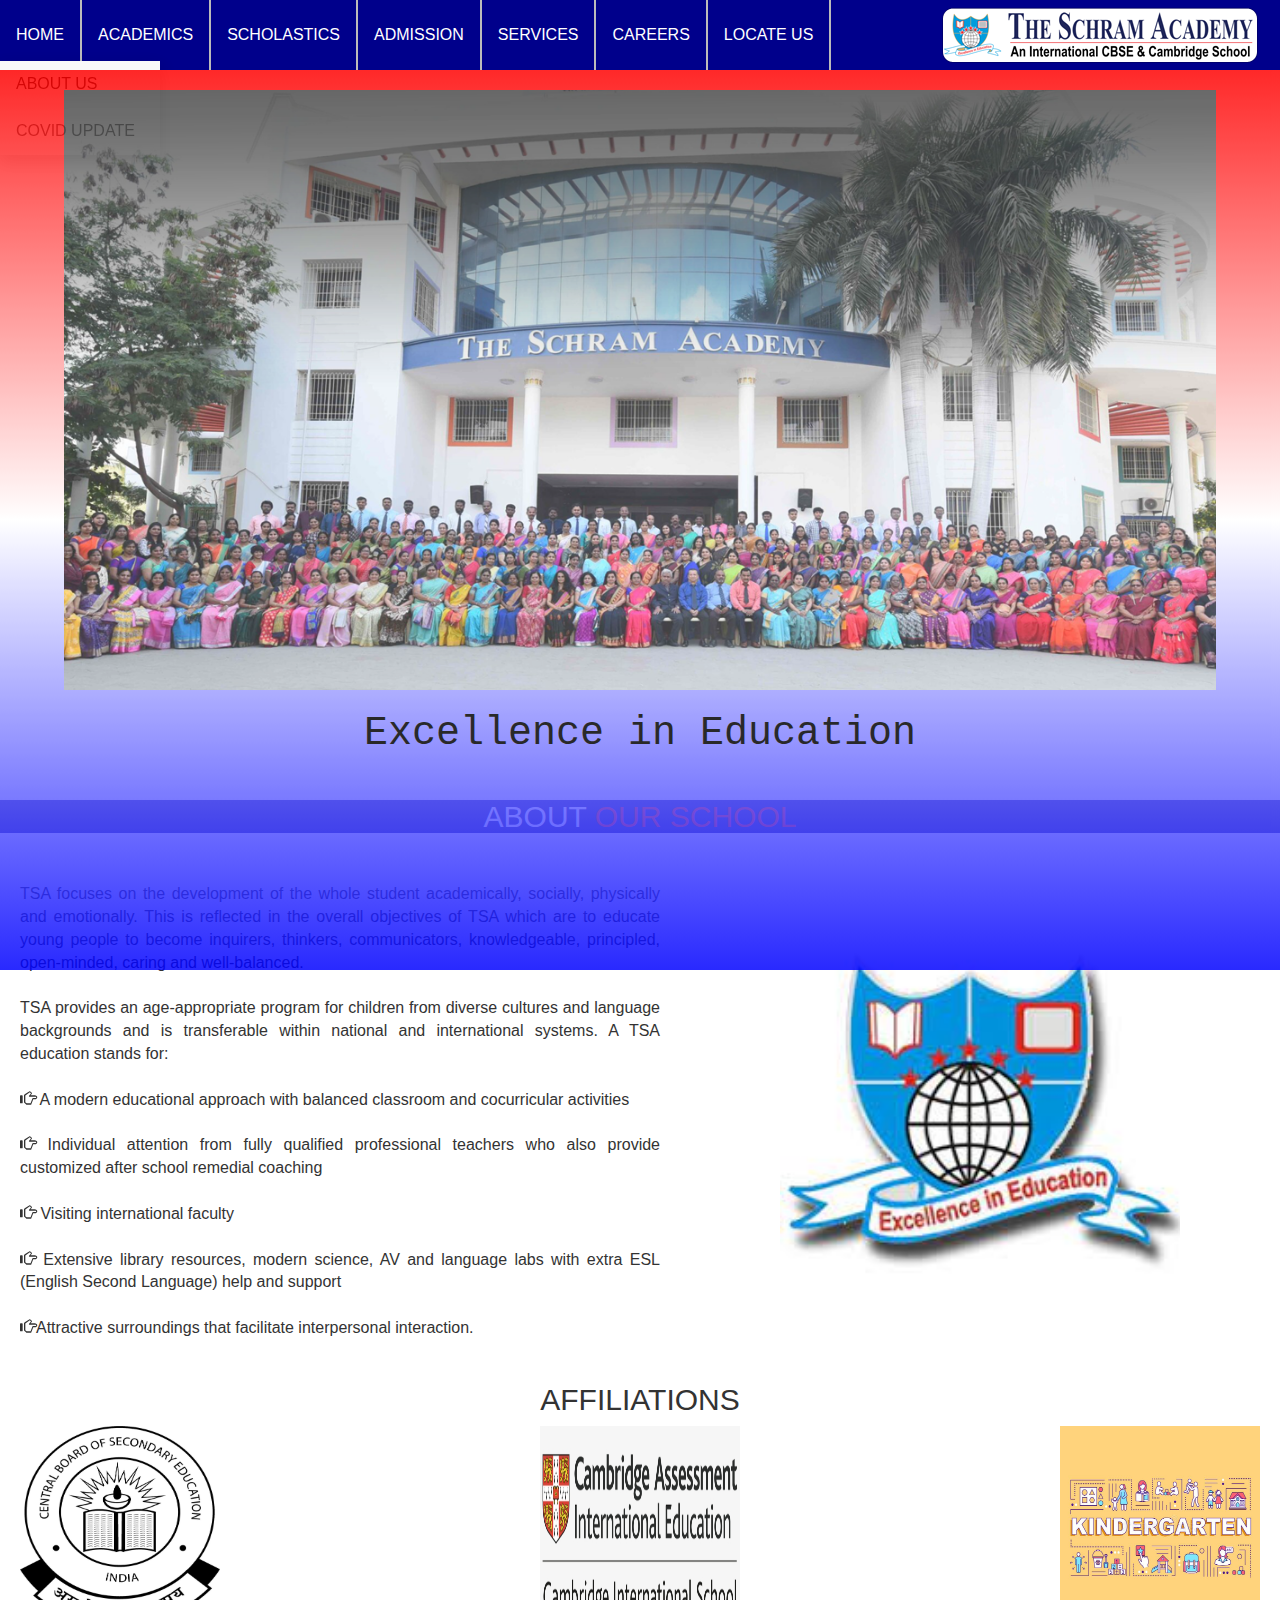
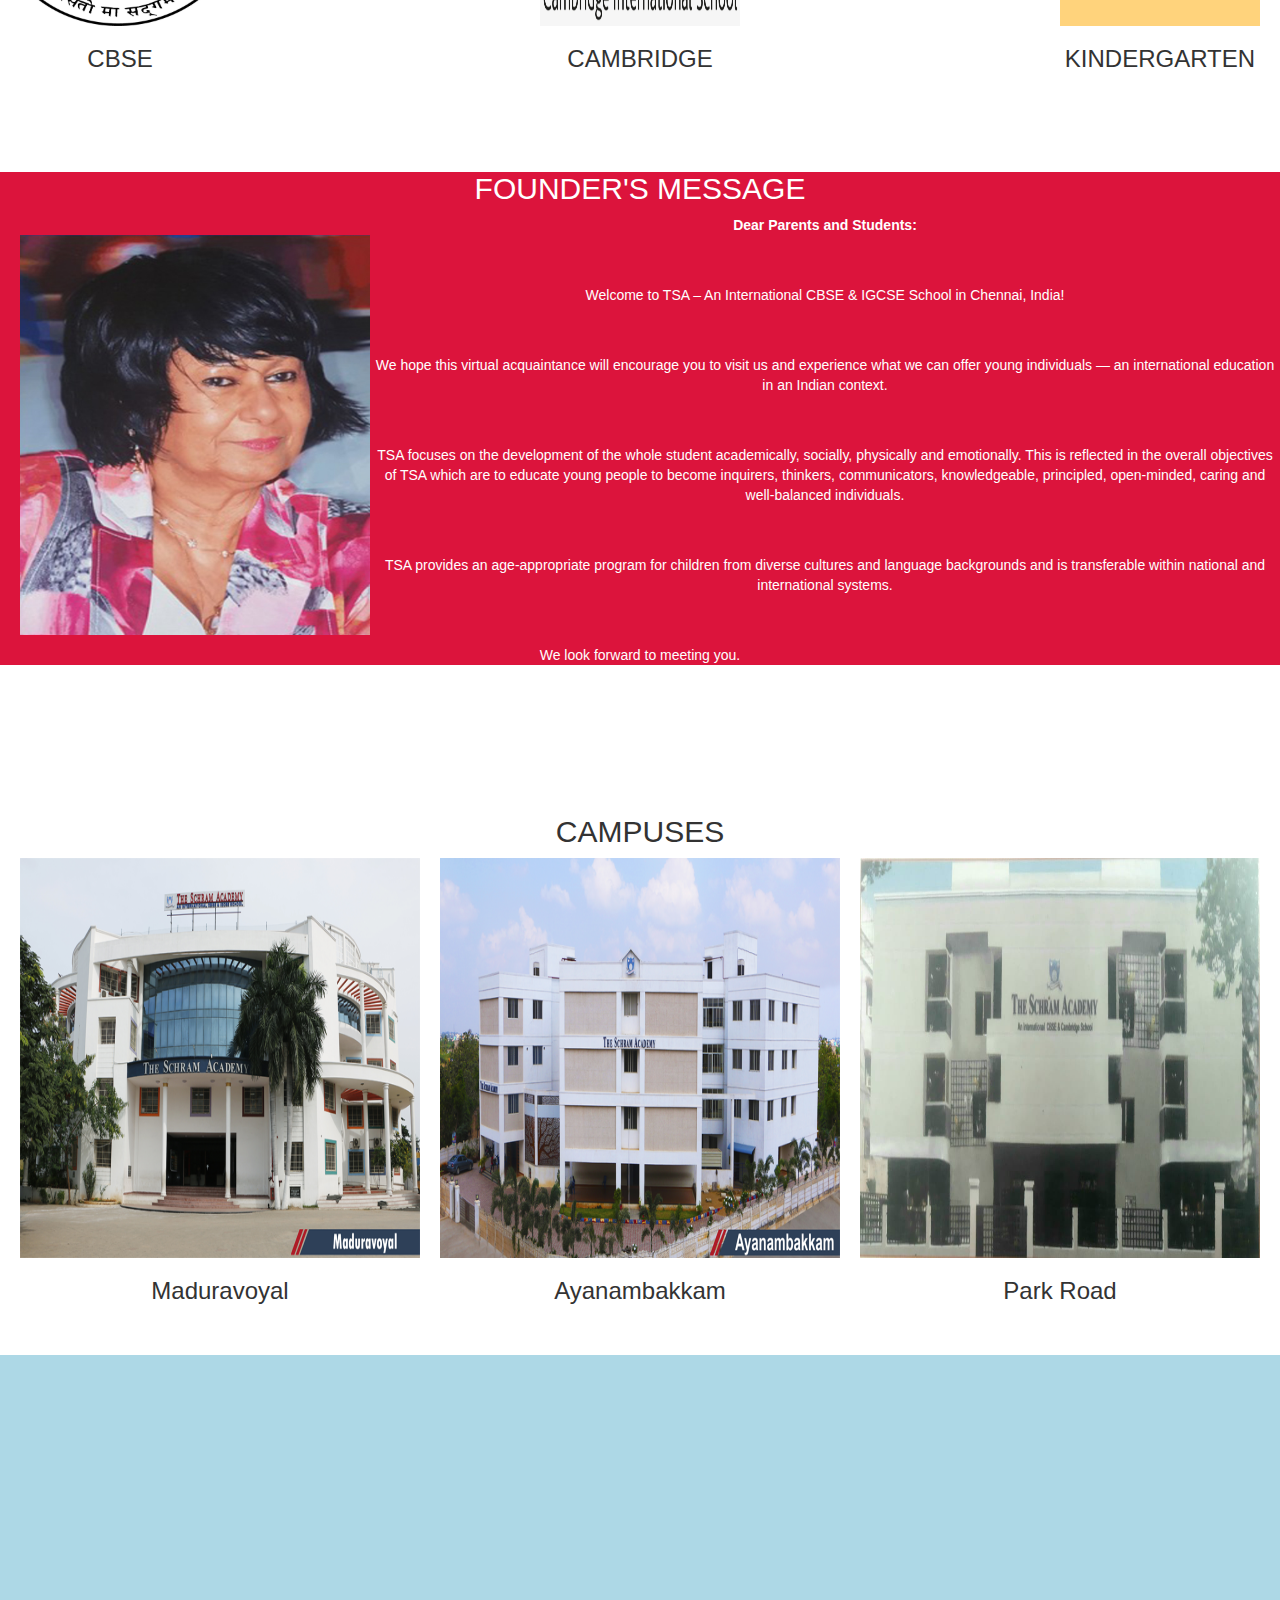
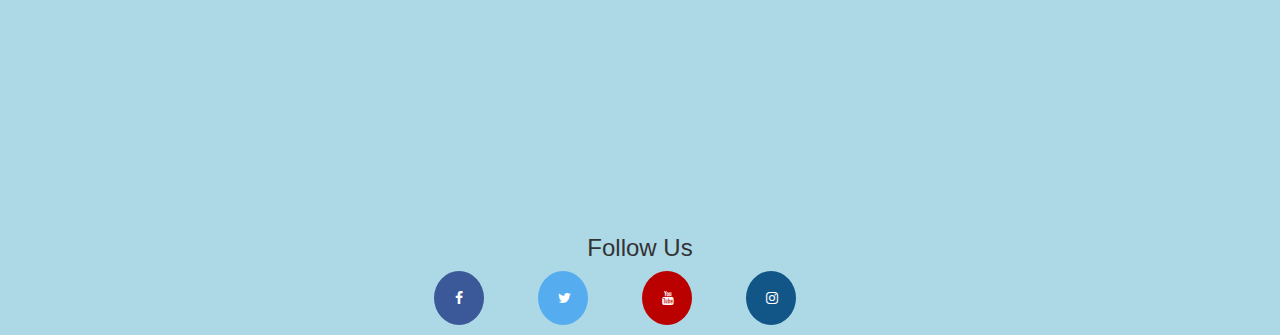
<file: index.html>
<head>
    <title>The Schram Academy</title>
    <link rel="icon" type="image/x-icon" href="Schram favicon.png">
     <link rel="stylesheet" href="style.css">
     <meta charset="utf-8">
     <link href="https://fonts.googleapis.com/css2?family=Cinzel+Decorative&display=swap" rel="stylesheet">
     <meta name="viewport" content="width=device-width, initial-scale=1">
     <meta name="viewport" content="width=device-width, initial-scale=1">
     <link rel="stylesheet" href="https://cdnjs.cloudflare.com/ajax/libs/font-awesome/4.7.0/css/font-awesome.min.css">
    <link rel="stylesheet" href="https://maxcdn.bootstrapcdn.com/bootstrap/3.3.7/css/bootstrap.min.css">
    <script src="https://ajax.googleapis.com/ajax/libs/jquery/3.2.1/jquery.min.js"></script>
    <script src="https://maxcdn.bootstrapcdn.com/bootstrap/3.3.7/js/bootstrap.min.js"></script>
</head>

<body>
  <center>
    <ul>
        <li class="dropdown">
            <a href="javascript:void(0)" class="dropbtn">HOME</a>
            <div class="dropdown-content">
              <a href="home.html#aboutUs">ABOUT US</a>
              <a href="home.html#covidUpdate">COVID UPDATE</a>
            </div>
          </li> 

          <li class="dropdown">
            <a href="javascript:void(0)" class="dropbtn">ACADEMICS</a>
            <div class="dropdown-content">
              <a href="academics.html#CbSe">CBSE</a>
              <a href="academics.html#cambridge">CAMBRIDGE (CAIE)</a>
            </div>
          </li>   

          <li class="dropdown">
            <a href="javascript:void(0)" class="dropbtn">SCHOLASTICS</a>
            <div class="dropdown-content">
              <a href="scholastics.html#studentLife">STUDENT LIFE</a>
              <a href="scholastics.html#coCurricularPrograms">CO-CURRICULAR PROGRAMS</a>
            </div>
          </li>   

          <li class="dropdown">
            <a href="javascript:void(0)" class="dropbtn">ADMISSION</a>
            <div class="dropdown-content">
              <a href="admission.html#CBSEad">CBSE</a>
              <a href="admission.html#cambridgeAd">CAMBRIDGE</a>
            </div>
          </li>  

          <li class="dropdown">
            <a href="javascript:void(0)" class="dropbtn">SERVICES</a>
            <div class="dropdown-content">
              <a href="services.html#remedialClass">REMEDIAL CLASSES</a>
              <a href="services.html#transportation">TRANSPORTATION</a>
            </div>
          </li>    

          <li class="dropdown">
            <a href="javascript:void(0)" class="dropbtn">CAREERS</a>
            <div class="dropdown-content">
              <a href="careers.html#teacherTrainingPrograms">TEACHER TRAINING PROGRAMS</a>
            </div>
          </li>   
          <li><a href="#locateUs">LOCATE US</a></li>     
        <img src="Top navigator image.png" id="topImg" alt="The Schram Academy">
      </ul>
    </center>

      <section id="welcome">
        <div>
            <img src="Tsa school.png" id="tsaSchool">
            <h2 id="eie">Excellence in Education</h2>
        </div>
    </section>

    <section id="home">
        <div>
           <h2 id="aus">ABOUT <span id="os">OUR SCHOOL</span></h2> 
           <br><br>
           <p id="about">TSA focuses on the development of the whole student academically, socially, physically and emotionally. This is reflected in the overall objectives of TSA which are to educate young people to become inquirers, thinkers, communicators, knowledgeable, principled, open-minded, caring and well-balanced.
            <br><br>
            TSA provides an age-appropriate program for children from diverse cultures and language backgrounds and is transferable within national and international systems. A TSA education stands for: 
            <br><br>
            <span class="glyphicon glyphicon-hand-right"></span><span></span> A modern educational approach with balanced classroom and cocurricular activities
            <br><br>
            <span class="glyphicon glyphicon-hand-right"></span><span></span> Individual attention from fully qualified professional teachers who also provide customized after school remedial coaching
            <br><br>
            <span class="glyphicon glyphicon-hand-right"></span><span></span> Visiting international faculty
            <br><br>
            <span class="glyphicon glyphicon-hand-right"></span><span></span> Extensive library resources, modern science, AV and language labs with extra ESL (English Second Language) help and support
            <br><br>
            <span class="glyphicon glyphicon-hand-right"></span><span></span>Attractive surroundings that facilitate interpersonal interaction.</p>
            <img src="symbol.png" alt="School symbol" id="sSymbol">
          </div>
    </section>

    <section id="affiliations">
<div id="affiliation">
  <h2>AFFILIATIONS</h2>

  <div id="cbseDiv">
  <img src="CBSE.png" alt="CBSE" id="cbseImg">
  <h3>CBSE</h3>
</div>
<div id="kindergartenDiv">
  <img src="Kindergarten.png" alt="Kindergarten" id="kindergartenImg">
  <h3>KINDERGARTEN</h3>
</div>
<div id="cambridgeDiv">
  <img src="Cambridge.png" alt="Cambridge" id="cambridgeImg">
  <h3>CAMBRIDGE</h3>
</div>

</div>
</section>

<section id="message">
  <div>
    <h2>FOUNDER'S MESSAGE</h2>
    <img src="Founder.jpg" alt="Founder Dr Schram" id="founderImg">
    <p><strong>Dear Parents and Students:</strong></p>
    <br><br>
    <p>Welcome to TSA – An International CBSE & IGCSE School in Chennai, India!</p>
    <br><br>
    <p>We hope this virtual acquaintance will encourage you to visit us and experience what we can offer young individuals — an international education in an Indian context.</p>
    <br><br>
    <p>TSA focuses on the development of the whole student academically, socially, physically and emotionally. This is reflected in the overall objectives of TSA which are to educate young people to become inquirers, thinkers, communicators, knowledgeable, principled, open-minded, caring and well-balanced individuals.</p>
    <br><br>
    <p>TSA provides an age-appropriate program for children from diverse cultures and language backgrounds and is transferable within national and international systems.</p>
    <br><br>
    <p>We look forward to meeting you.</p>
  </div>
</section>

<section id="campus">
<div id="campuses">
  <h2>CAMPUSES</h2>

  <div id="maduravoyalDiv">
  <img src="TSA Maduravoyal Campus.png" alt="Maduravoyal Campus" id="maduravoyalImg">
  <h3>Maduravoyal</h3>
</div>
<div id="parkroadDiv">
  <img src="TSA Park Road Campus.png" alt="Park Road Campus" id="parkroadImg">
  <h3>Park Road</h3>
</div>
<div id="ayanambakkamDiv">
  <img src="TSA Ayanambakkam Campus.png" alt="Ayanambakkam Campus" id="ayanambakkamImg">
  <h3>Ayanambakkam</h3>
</div>
</div>  
</section>

<section id="locateUs">
  <iframe id="mayl" src="https://www.google.com/maps/embed?pb=!1m14!1m8!1m3!1d1498.4981464775008!2d80.16200240479347!3d13.059635980091292!3m2!1i1024!2i768!4f13.1!3m3!1m2!1s0x3a52616bced37f53%3A0xb15630b067663d3f!2sThe%20Schram%20Academy!5e0!3m2!1sen!2sin!4v1654325502399!5m2!1sen!2sin" width="400" height="450" style="border: 0;" allowfullscreen="" loading="lazy" referrerpolicy="no-referrer-when-downgrade"></iframe>
  <iframe id="aynm" src="https://www.google.com/maps/embed?pb=!1m14!1m8!1m3!1d15545.852254724783!2d80.148253!3d13.0698127!3m2!1i1024!2i768!4f13.1!3m3!1m2!1s0x0%3A0x16bd81d816c1c3f8!2sThe%20Schram%20Academy%20-%20Ayanambakkam!5e0!3m2!1sen!2sin!4v1654324748308!5m2!1sen!2sin" width="400" height="450" style="border:0;" allowfullscreen="" loading="lazy" referrerpolicy="no-referrer-when-downgrade"></iframe>
  <iframe id="pkrd" src="https://www.google.com/maps/embed?pb=!1m14!1m8!1m3!1d15544.262723210202!2d80.1932749!3d13.0950239!3m2!1i1024!2i768!4f13.1!3m3!1m2!1s0x0%3A0x88a8ad2adb392f8b!2sThe%20Schram%20Academy!5e0!3m2!1sen!2sin!4v1654325940575!5m2!1sen!2sin" width="400" height="450" style="border:0;" allowfullscreen="" loading="lazy" referrerpolicy="no-referrer-when-downgrade"></iframe>
  <center>
  <div>
    <h3>Follow Us</h3>
    <a href="https://www.facebook.com/theschramacademy/" class="fa fa-facebook"></a>
    <a href="https://twitter.com/official_tsa?s=08" class="fa fa-twitter"></a>
    <a href="https://www.youtube.com/channel/UC6oFJreZonIeqSd9vDU977w" class="fa fa-youtube"></a>
    <a href="https://instagram.com/theschramacademy" class="fa fa-instagram"></a>
  </div>
</center>
</section>
</body>
</file>
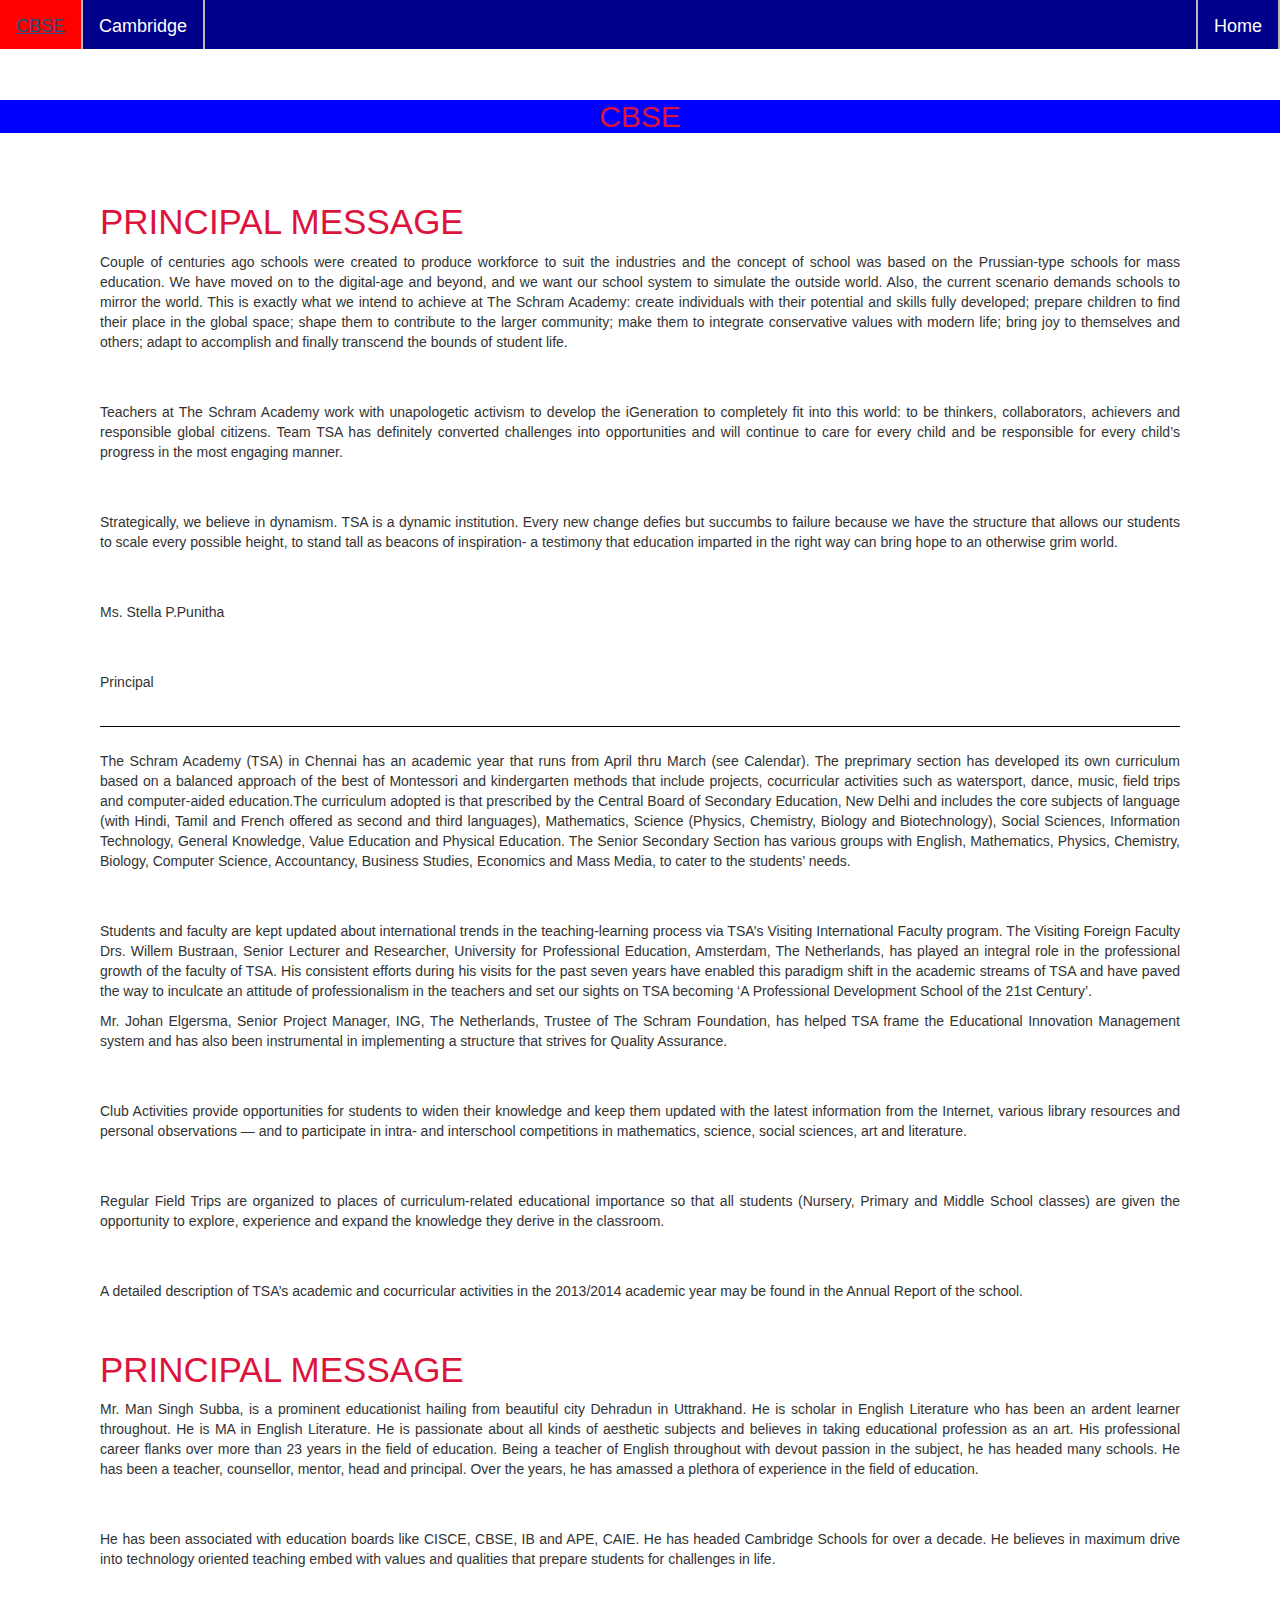
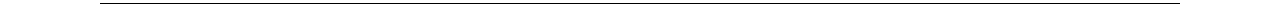
<file: academics.html>
<head>
    <title>Academics</title>
    <link rel="icon" type="image/x-icon" href="Schram favicon.png">
    <link rel="stylesheet" href="academics.css">
    <meta charset="utf-8">
    <link href="https://fonts.googleapis.com/css2?family=Cinzel+Decorative&display=swap" rel="stylesheet">
    <meta name="viewport" content="width=device-width, initial-scale=1">
   <link rel="stylesheet" href="https://maxcdn.bootstrapcdn.com/bootstrap/3.3.7/css/bootstrap.min.css">
   <script src="https://ajax.googleapis.com/ajax/libs/jquery/3.2.1/jquery.min.js"></script>
   <script src="https://maxcdn.bootstrapcdn.com/bootstrap/3.3.7/js/bootstrap.min.js"></script>
</head>

<body>
    <center>
        <ul>
            <li><a href="#CbSe">CBSE</a></li>
            <li><a href="#cambridge">Cambridge</a></li>
            <li id="home" style="float:right"><a href="index.html">Home</a></li>
        </ul>
    </center>

    <center>
        <section id="CbSe">
            <div>
                <h2 style="background-color:blue; color:crimson">CBSE</h2>
                <br><br>
                <h2 id="pm">PRINCIPAL MESSAGE</h2>
                <p id="pDesign">Couple of centuries ago schools were created to produce workforce to suit the industries and the concept of school was based on the Prussian‐type schools for mass education. We have moved on to the digital‐age and beyond, and we want our school system to simulate the outside world. Also, the current scenario demands schools to mirror the world. This is exactly what we intend to achieve at The Schram Academy: create individuals with their potential and skills fully developed; prepare children to find their place in the global space; shape them to contribute to the larger community; make them to integrate conservative values with modern life; bring joy to themselves and others; adapt to accomplish and finally transcend the bounds of student life.</p>
                <br><br>
                <p id="pDesign">Teachers at The Schram Academy work with unapologetic activism to develop the iGeneration to completely fit into this world: to be thinkers, collaborators, achievers and responsible global citizens. Team TSA has definitely converted challenges into opportunities and will continue to care for every child and be responsible for every child’s progress in the most engaging manner.</p>
                <br><br>
                <p id="pDesign">Strategically, we believe in dynamism. TSA is a dynamic institution. Every new change defies but succumbs to failure because we have the structure that allows our students to scale every possible height, to stand tall as beacons of inspiration- a testimony that education imparted in the right way can bring hope to an otherwise grim world.</p>
                <br><br>
                <p id="pDesign">Ms. Stella P.Punitha</p>
                <br><br>
                <p id="pDesign">Principal</p>
                <br>
                <div class="line"></div>
                <br>
                <p id="pDesign">The Schram Academy (TSA) in Chennai has an academic year that runs from April thru March (see Calendar). The preprimary section has developed its own curriculum based on a balanced approach of the best of Montessori and kindergarten methods that include projects, cocurricular activities such as watersport, dance, music, field trips and computer-aided education.The curriculum adopted is that prescribed by the Central Board of Secondary Education, New Delhi and includes the core subjects of language (with Hindi, Tamil and French offered as second and third languages), Mathematics, Science (Physics, Chemistry, Biology and Biotechnology), Social Sciences, Information Technology, General Knowledge, Value Education and Physical Education. The Senior Secondary Section has various groups with English, Mathematics, Physics, Chemistry, Biology, Computer Science, Accountancy, Business Studies, Economics and Mass Media, to cater to the students’ needs.</p>
                <br><br>
                <p id="pDesign">Students and faculty are kept updated about international trends in the teaching-learning process via TSA’s Visiting International Faculty program. The Visiting Foreign Faculty Drs. Willem Bustraan, Senior Lecturer and Researcher, University for Professional Education, Amsterdam, The Netherlands, has played an integral role in the professional growth of the faculty of TSA. His consistent efforts during his visits for the past seven years have enabled this paradigm shift in the academic streams of TSA and have paved the way to inculcate an attitude of professionalism in the teachers and set our sights on TSA becoming ‘A Professional Development School of the 21st Century’.</p>
                <p id="pDesign">Mr. Johan Elgersma, Senior Project Manager, ING, The Netherlands, Trustee of The Schram Foundation, has helped TSA frame the Educational Innovation Management system and has also been instrumental in implementing a structure that strives for Quality Assurance.</p>
                <br><br>
                <p id="pDesign">Club Activities provide opportunities for students to widen their knowledge and keep them updated with the latest information from the Internet, various library resources and personal observations — and to participate in intra- and interschool competitions in mathematics, science, social sciences, art and literature.</p>
                <br><br>
                <p id="pDesign">Regular Field Trips are organized to places of curriculum-related educational importance so that all students (Nursery, Primary and Middle School classes) are given the opportunity to explore, experience and expand the knowledge they derive in the classroom.</p>
                <br><br>
                <p id="pDesign">A detailed description of TSA’s academic and cocurricular activities in the 2013/2014 academic year may be found in the Annual Report of the school.</p>
                <br>
            </div>
        </section>

        <section id="cambridge">
            <div>
                <h2 id="pm">PRINCIPAL MESSAGE</h2>
                <p id="pDesign">Mr. Man Singh Subba, is a prominent educationist hailing from beautiful city Dehradun in Uttrakhand. He is scholar in English Literature who has been an ardent learner throughout. He is MA in English Literature. He is passionate about all kinds of aesthetic subjects and believes in taking educational profession as an art. His professional career flanks over more than 23 years in the field of education. Being a teacher of English throughout with devout passion in the subject, he has headed many schools. He has been a teacher, counsellor, mentor, head and principal. Over the years, he has amassed a plethora of experience in the field of education.</p>
                <br><br>
                <p id="pDesign">He has been associated with education boards like CISCE, CBSE, IB and APE, CAIE. He has headed Cambridge Schools for over a decade. He believes in maximum drive into technology oriented teaching embed with values and qualities that prepare students for challenges in life.</p>
                <br>
                <div class="line"></div>
                <br>
            </div>
        </section>
    </center>
</file>
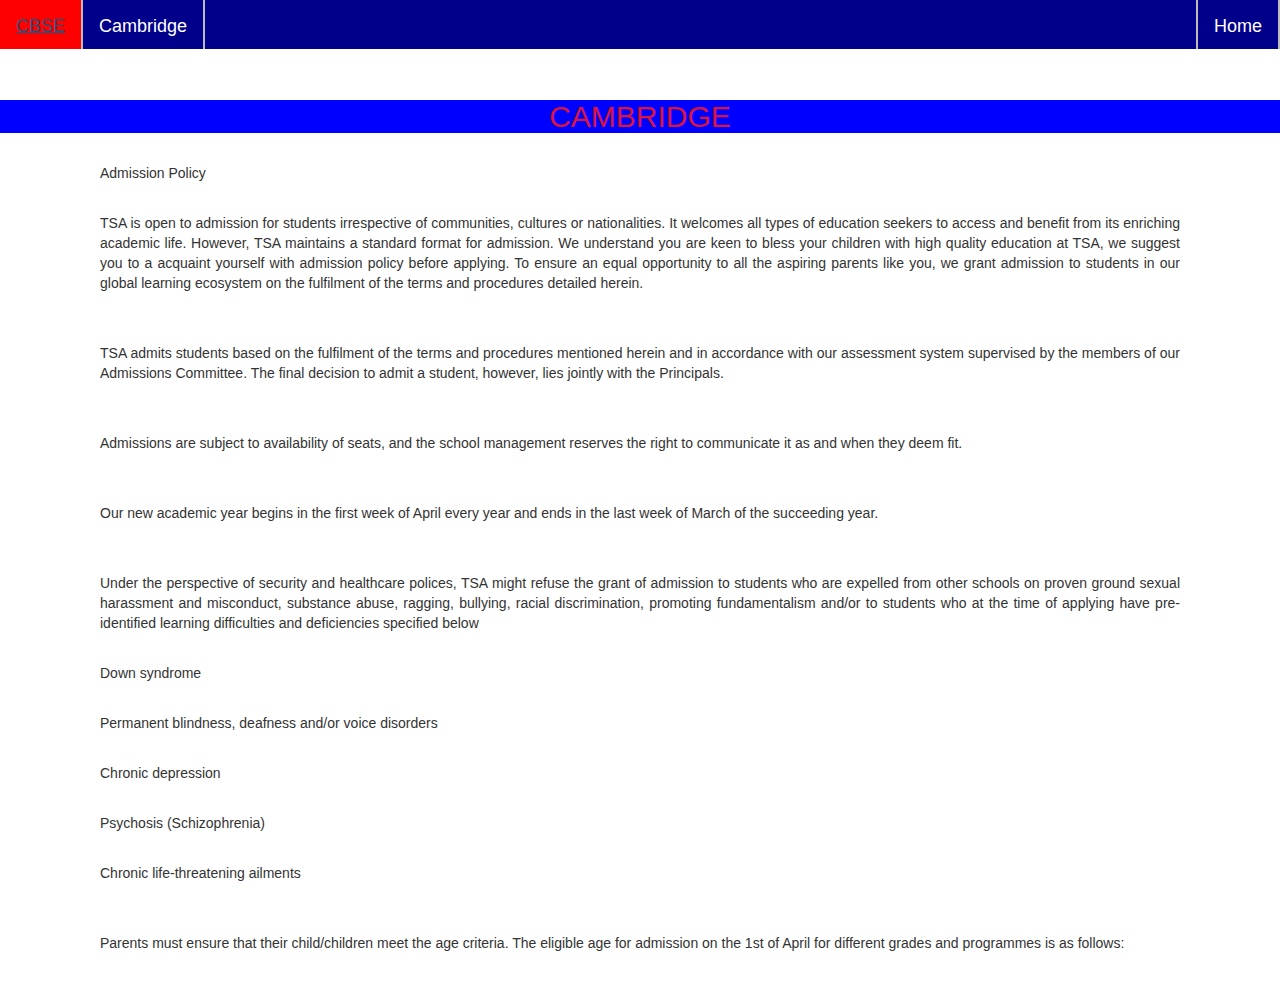
<file: admission.html>
<head>
    <title>Admission</title>
    <link rel="icon" type="image/x-icon" href="Schram favicon.png">
    <link rel="stylesheet" href="admission.css">
    <meta charset="utf-8">
    <link href="https://fonts.googleapis.com/css2?family=Cinzel+Decorative&display=swap" rel="stylesheet">
    <meta name="viewport" content="width=device-width, initial-scale=1">
   <link rel="stylesheet" href="https://maxcdn.bootstrapcdn.com/bootstrap/3.3.7/css/bootstrap.min.css">
   <script src="https://ajax.googleapis.com/ajax/libs/jquery/3.2.1/jquery.min.js"></script>
   <script src="https://maxcdn.bootstrapcdn.com/bootstrap/3.3.7/js/bootstrap.min.js"></script>
</head>

<body>
    <center>
        <ul>
            <li><a href="#CBSEad">CBSE</a></li>
            <li><a href="#CambridgeAd">Cambridge</a></li>
            <li id="home" style="float:right"><a href="index.html">Home</a></li>
        </ul>
    </center>

    <center>
        <section id="CBSEad">
            <div>

            </div>
        </section>

        <section id="CambridgeAd">
            <div>
                <h2 style="background-color:blue; color:crimson">CAMBRIDGE</h2>
                <br>
                <p id="pDesign">Admission Policy</p>
                <br>
                <p id="pDesign">TSA is open to admission for students irrespective of communities, cultures or nationalities. It welcomes all types of education seekers to access and benefit from its enriching academic life. However, TSA maintains a standard format for admission. We understand you are keen to bless your children with high quality education at TSA, we suggest you to a acquaint yourself with admission policy before applying. To ensure an equal opportunity to all the aspiring parents like you, we grant admission to students in our global learning ecosystem on the fulfilment of the terms and procedures detailed herein.</p>
                <br><br>
                <p id="pDesign">TSA admits students based on the fulfilment of the terms and procedures mentioned herein and in accordance with our assessment system supervised by the members of our Admissions Committee. The final decision to admit a student, however, lies jointly with the Principals.</p>
                <br><br>
                <p id="pDesign">Admissions are subject to availability of seats, and the school management reserves the right to communicate it as and when they deem fit.</p>
                <br><br>
                <p id="pDesign">Our new academic year begins in the first week of April every year and ends in the last week of March of the succeeding year.</p>
                <br><br>
                <p id="pDesign">Under the perspective of security and healthcare polices, TSA might refuse the grant of admission to students who are expelled from other schools on proven ground sexual harassment and misconduct, substance abuse, ragging, bullying, racial discrimination, promoting fundamentalism and/or to students who at the time of applying have pre-identified learning difficulties and deficiencies specified below</p>
                <br>
                <p id="pDesign">Down syndrome</p>
                <br>
                <p id="pDesign">Permanent blindness, deafness and/or voice disorders</p>
                <br>
                <p id="pDesign">Chronic depression</p>
                <br>
                <p id="pDesign">Psychosis (Schizophrenia)</p>
                <br>
                <p id="pDesign">Chronic life-threatening ailments</p>
                <br><br>
                <p id="pDesign">Parents must ensure that their child/children meet the age criteria. The eligible age for admission on the 1st of April for different grades and programmes is as follows:</p>
                <br><br>
            </div>
        </section>
    </center>
</file>
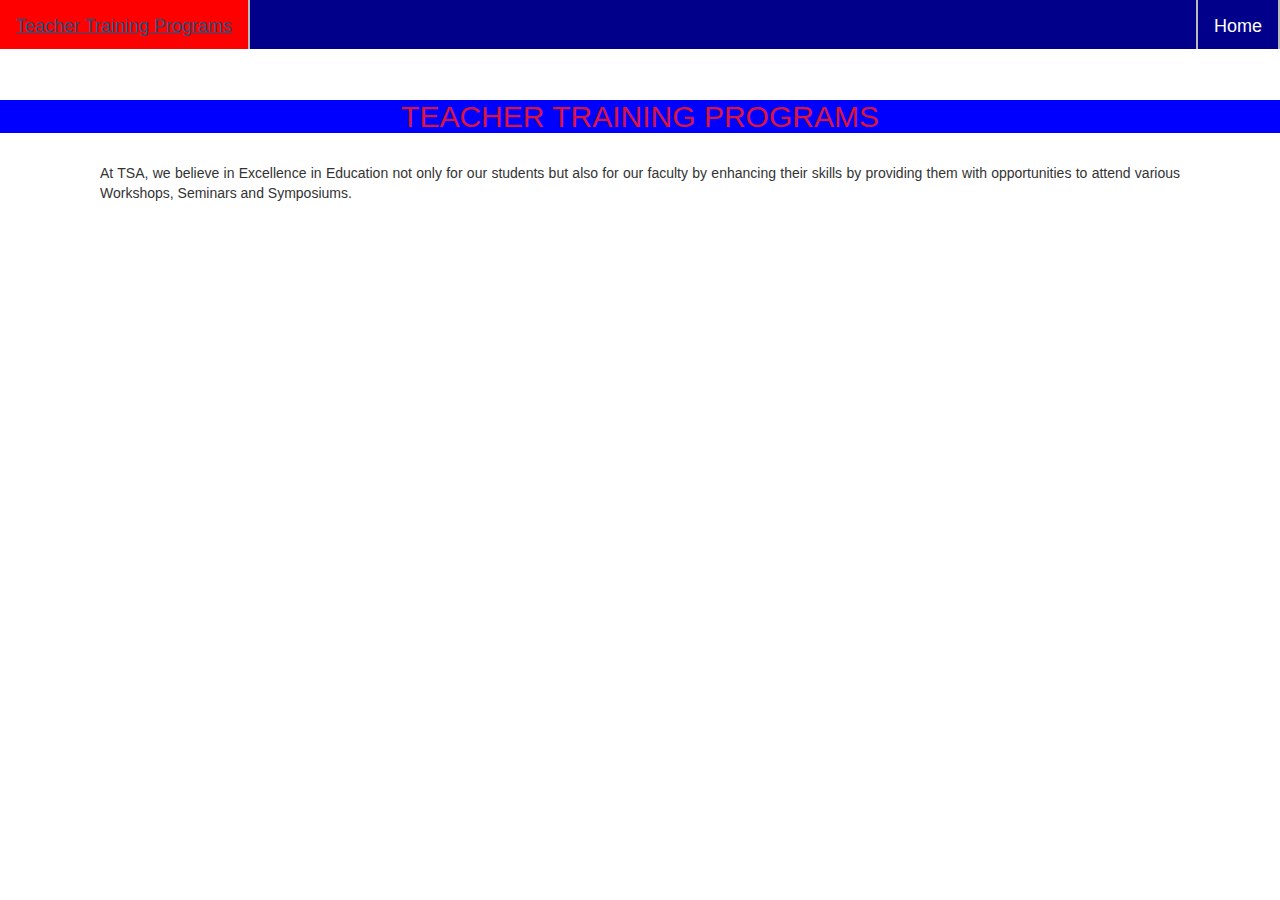
<file: careers.html>
<head>
    <title>Careers</title>
    <link rel="icon" type="image/x-icon" href="Schram favicon.png">
    <link rel="stylesheet" href="careers.css">
    <meta charset="utf-8">
    <link href="https://fonts.googleapis.com/css2?family=Cinzel+Decorative&display=swap" rel="stylesheet">
    <meta name="viewport" content="width=device-width, initial-scale=1">
   <link rel="stylesheet" href="https://maxcdn.bootstrapcdn.com/bootstrap/3.3.7/css/bootstrap.min.css">
   <script src="https://ajax.googleapis.com/ajax/libs/jquery/3.2.1/jquery.min.js"></script>
   <script src="https://maxcdn.bootstrapcdn.com/bootstrap/3.3.7/js/bootstrap.min.js"></script>
</head>

<body>
    <center>
        <ul>
            <li><a href="#teacherTrainingPrograms">Teacher Training Programs</a></li>
            <li id="home" style="float:right"><a href="index.html">Home</a></li>
        </ul>
    </center>

    <center>
        <section id="teacherTrainingPrograms">
            <div>
                <h2 style="background-color:blue; color:crimson">TEACHER TRAINING PROGRAMS</h2>
                <br>
                <p id="pDesign">At TSA, we believe in Excellence in Education not only for our students but also for our faculty by enhancing their skills by providing them with opportunities to attend various Workshops, Seminars and Symposiums.</p>
            </div>
        </section>
    </center>
</body>
</file>
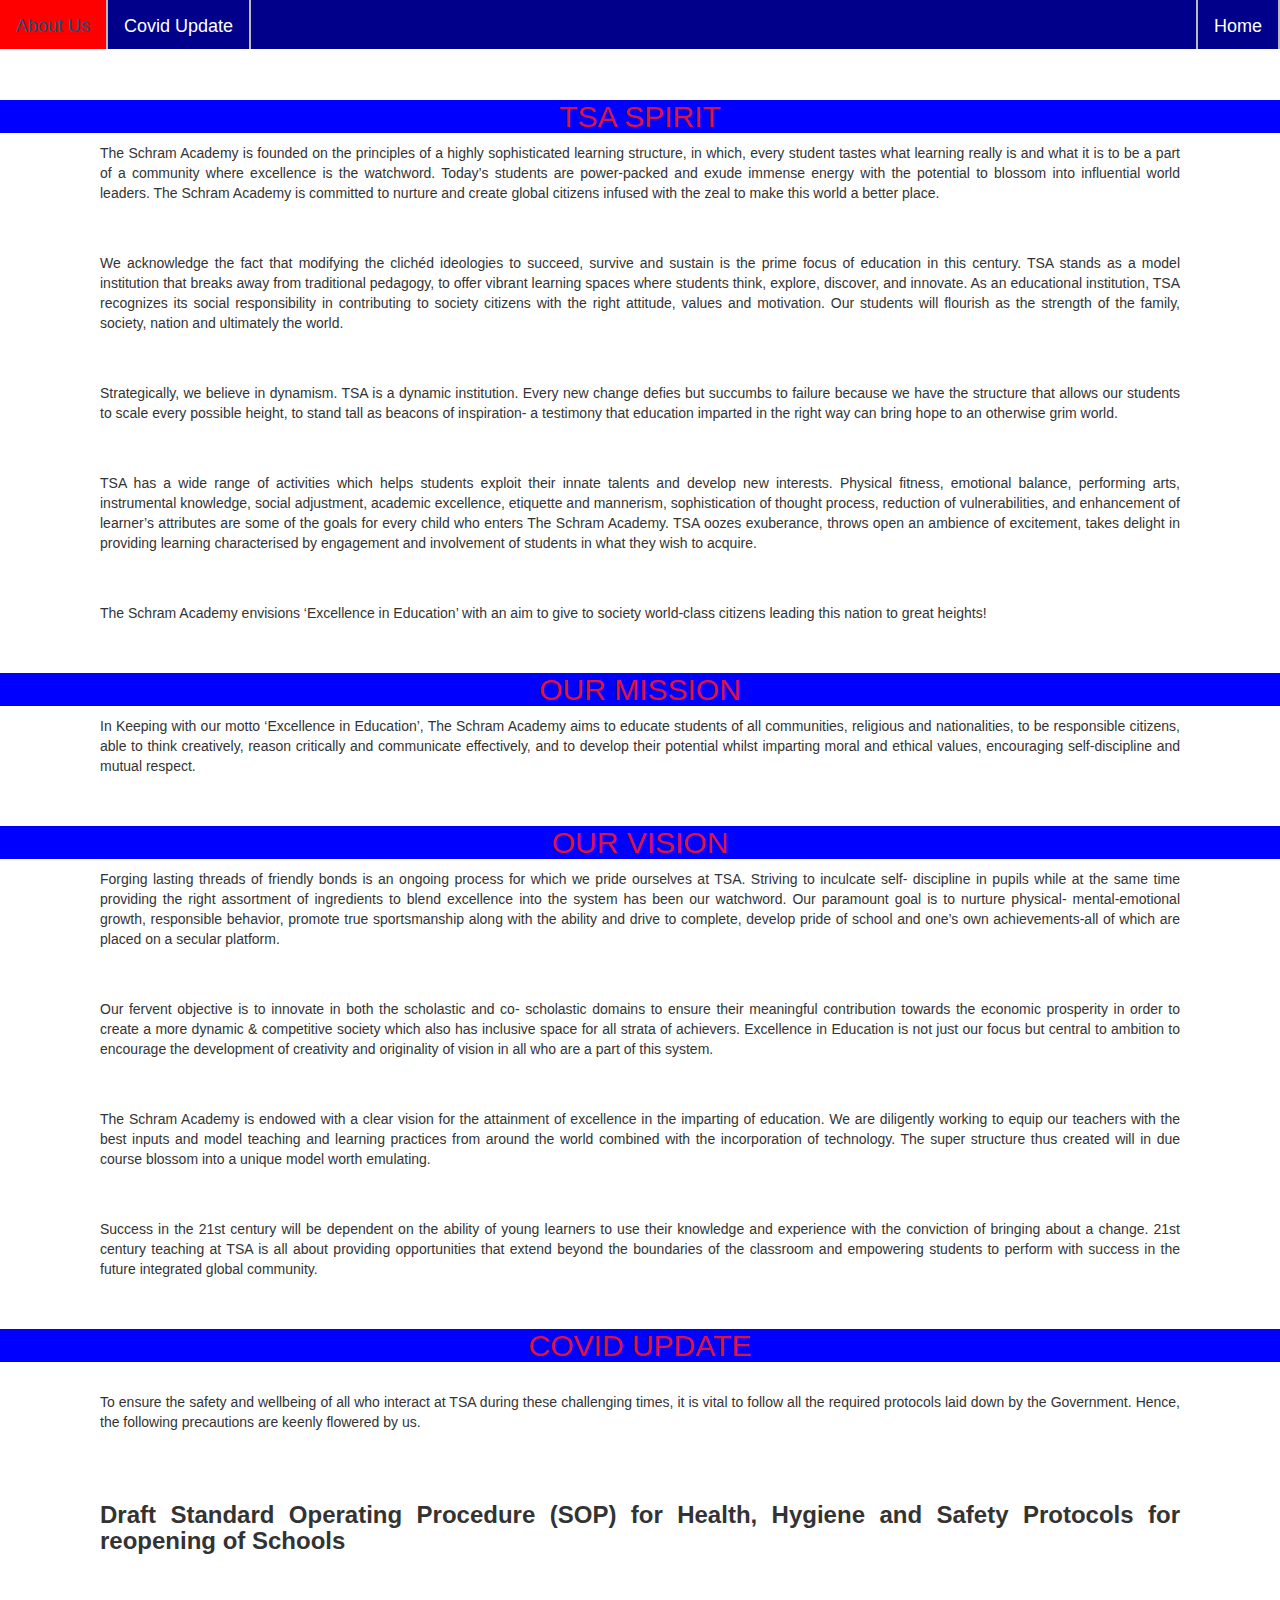
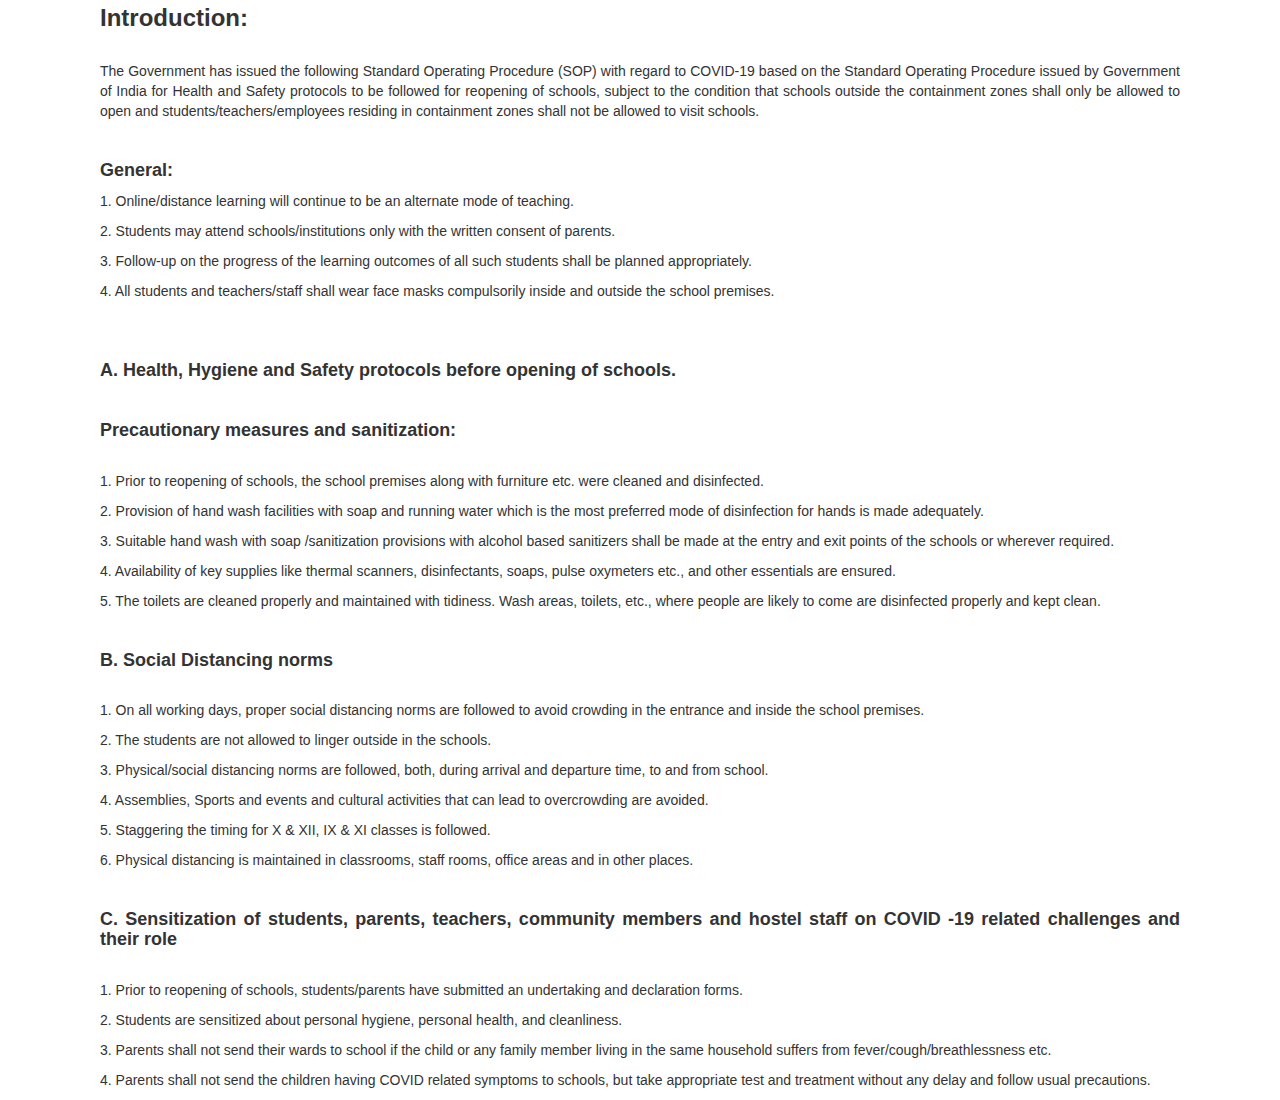
<file: home.html>
<head>
    <title>Home</title>
    <link rel="icon" type="image/x-icon" href="Schram favicon.png">
    <link rel="stylesheet" href="home.css">
    <meta charset="utf-8">
    <link href="https://fonts.googleapis.com/css2?family=Cinzel+Decorative&display=swap" rel="stylesheet">
    <meta name="viewport" content="width=device-width, initial-scale=1">
   <link rel="stylesheet" href="https://maxcdn.bootstrapcdn.com/bootstrap/3.3.7/css/bootstrap.min.css">
   <script src="https://ajax.googleapis.com/ajax/libs/jquery/3.2.1/jquery.min.js"></script>
   <script src="https://maxcdn.bootstrapcdn.com/bootstrap/3.3.7/js/bootstrap.min.js"></script>
</head>

<body>
    <center>
        <ul>
            <li><a href="#aboutUs">About Us</a></li>
            <li><a href="#covidUpdate">Covid Update</a></li>
            <li id="home" style="float:right"><a href="index.html">Home</a></li>
        </ul>
    </center>

    <center>
            <section id="aboutUs">
                <div>
                    <h2 style="background-color:blue; color:crimson">TSA SPIRIT</h2>
                    <p id="pDesign">The Schram Academy is founded on the principles of a highly sophisticated learning structure, in which, every student tastes what learning really is and what it is to be a part of a community where excellence is the watchword. Today’s students are power-packed and exude immense energy with the potential to blossom into influential world leaders. The Schram Academy is committed to nurture and create global citizens infused with the zeal to make this world a better place.</p>
                    <br><br>
                    <p id="pDesign">We acknowledge the fact that modifying the clichéd ideologies to succeed, survive and sustain is the prime focus of education in this century. TSA stands as a model institution that breaks away from traditional pedagogy, to offer vibrant learning spaces where students think, explore, discover, and innovate. As an educational institution, TSA recognizes its social responsibility in contributing to society citizens with the right attitude, values and motivation. Our students will flourish as the strength of the family, society, nation and ultimately the world.</p>
                    <br><br>
                    <p id="pDesign">Strategically, we believe in dynamism. TSA is a dynamic institution. Every new change defies but succumbs to failure because we have the structure that allows our students to scale every possible height, to stand tall as beacons of inspiration- a testimony that education imparted in the right way can bring hope to an otherwise grim world.</p>
                    <br><br>
                    <p id="pDesign">TSA has a wide range of activities which helps students exploit their innate talents and develop new interests. Physical fitness, emotional balance, performing arts, instrumental knowledge, social adjustment, academic excellence, etiquette and mannerism, sophistication of thought process, reduction of vulnerabilities, and enhancement of learner’s attributes are some of the goals for every child who enters The Schram Academy. TSA oozes exuberance, throws open an ambience of excitement, takes delight in providing learning characterised by engagement and involvement of students in what they wish to acquire.</p>
                    <br><br>
                    <p id="pDesign">The Schram Academy envisions ‘Excellence in Education’ with an aim to give to society world-class citizens leading this nation to great heights!</p>
                    <br>
                    <h2 style="background-color:blue; color:crimson">OUR MISSION</h2>
                    <p id="pDesign">In Keeping with our motto ‘Excellence in Education’, The Schram Academy aims to educate students of all communities, religious and nationalities, to be responsible citizens, able to think creatively, reason critically and communicate effectively, and to develop their potential whilst imparting moral and ethical values, encouraging self-discipline and mutual respect.</p>
                    <br>
                    <h2 style="background-color:blue; color:crimson">OUR VISION</h2>
                    <p id="pDesign">Forging lasting threads of friendly bonds is an ongoing process for which we pride ourselves at TSA. Striving to inculcate self- discipline in pupils while at the same time providing the right assortment of ingredients to blend excellence into the system has been our watchword. Our paramount goal is to nurture physical- mental-emotional growth, responsible behavior, promote true sportsmanship along with the ability and drive to complete, develop pride of school and one’s own achievements-all of which are placed on a secular platform.</p>
                    <br><br>
                    <p id="pDesign">Our fervent objective is to innovate in both the scholastic and co- scholastic domains to ensure their meaningful contribution towards the economic prosperity in order to create a more dynamic & competitive society which also has inclusive space for all strata of achievers. Excellence in Education is not just our focus but central to ambition to encourage the development of creativity and originality of vision in all who are a part of this system.</p>
                    <br><br>
                    <p id="pDesign">The Schram Academy is endowed with a clear vision for the attainment of excellence in the imparting of education. We are diligently working to equip our teachers with the best inputs and model teaching and learning practices from around the world combined with the incorporation of technology. The super structure thus created will in due course blossom into a unique model worth emulating.</p>
                    <br><br>
                    <p id="pDesign">Success in the 21st century will be dependent on the ability of young learners to use their knowledge and experience with the conviction of bringing about a change. 21st century teaching at TSA is all about providing opportunities that extend beyond the boundaries of the classroom and empowering students to perform with success in the future integrated global community.</p>
                    <br>
                </div>
            </section>

            
            <section id="covidUpdate">
                <div>
                    <h2 style="background-color:blue; color:crimson">COVID UPDATE</h2>
                    <br>
                    <p id="pDesign">To ensure the safety and wellbeing of all who interact at TSA during these challenging times, it is vital to follow all the required protocols laid down by the Government. Hence, the following precautions are keenly flowered by us.</p>
                    <br><br>
                    <h3 id="coh3">Draft Standard Operating Procedure (SOP) for Health, Hygiene and Safety Protocols for reopening of Schools</h3>
                    <br>
                    <h3 id="coh3">Introduction:</h3>
                    <br>
                    <p id="pDesign">The Government has issued the following Standard Operating Procedure (SOP) with regard to COVID-19 based on the Standard Operating Procedure issued by Government of India for Health and Safety protocols to be followed for reopening of schools, subject to the condition that schools outside the containment zones shall only be allowed to open and students/teachers/employees residing in containment zones shall not be allowed to visit schools.</p>
                    <br>
                    <h4 id="coh4"><strong>General:</strong></h4>
                    <p id="pDesign">1. Online/distance learning will continue to be an alternate mode of teaching.</p>
                    <p id="pDesign">2. Students may attend schools/institutions only with the written consent of parents.</p>
                    <p id="pDesign">3. Follow-up on the progress of the learning outcomes of all such students shall be planned appropriately.</p>
                    <p id="pDesign">4. All students and teachers/staff shall wear face masks compulsorily inside and outside the school premises.</p>
                    <br><br>
                    <h4 id="coh4"><strong>A. Health, Hygiene and Safety protocols before opening of schools.</strong></h4>
                    <br>
                    <h4 id="coh4"><strong>Precautionary measures and sanitization:</strong></h4>
                    <br>
                    <p id="pDesign">1. Prior to reopening of schools, the school premises along with furniture etc. were cleaned and disinfected.</p>
                    <p id="pDesign">2. Provision of hand wash facilities with soap and running water which is the most preferred mode of disinfection for hands is made adequately.</p>
                    <p id="pDesign">3. Suitable hand wash with soap /sanitization provisions with alcohol based sanitizers shall be made at the entry and exit points of the schools or wherever required.</p>
                    <p id="pDesign">4. Availability of key supplies like thermal scanners, disinfectants, soaps, pulse oxymeters etc., and other essentials are ensured.</p>
                    <p id="pDesign">5. The toilets are cleaned properly and maintained with tidiness. Wash areas, toilets, etc., where people are likely to come are disinfected properly and kept clean.</p>    
                    <br>
                    <h4 id="coh4"><strong>B. Social Distancing norms</strong></h4>
                    <br>
                    <p id="pDesign">1. On all working days, proper social distancing norms are followed to avoid crowding in the entrance and inside the school premises.</p>
                    <p id="pDesign">2. The students are not allowed to linger outside in the schools.</p>
                    <p id="pDesign">3. Physical/social distancing norms are followed, both, during arrival and departure time, to and from school.</p>
                    <p id="pDesign">4. Assemblies, Sports and events and cultural activities that can lead to overcrowding are avoided.</p>
                    <p id="pDesign">5. Staggering the timing for X & XII, IX & XI classes is followed.</p>    
                    <p id="pDesign">6. Physical distancing is maintained in classrooms, staff rooms, office areas and in other places.</p>    
                    <br>
                    <h4 id="coh4"><strong>C. Sensitization of students, parents, teachers, community members and hostel staff on COVID -19 related challenges and their role</strong></h4>
                    <br>
                    <p id="pDesign">1. Prior to reopening of schools, students/parents have submitted an undertaking and declaration forms.</p>
                    <p id="pDesign">2. Students are sensitized about personal hygiene, personal health, and cleanliness.</p>
                    <p id="pDesign">3. Parents shall not send their wards to school if the child or any family member living in the same household suffers from fever/cough/breathlessness etc.</p>
                    <p id="pDesign">4. Parents shall not send the children having COVID related symptoms to schools, but take appropriate test and treatment without any delay and follow usual precautions.</p>
                </div>
            </section>
    </center>
</body>
</file>
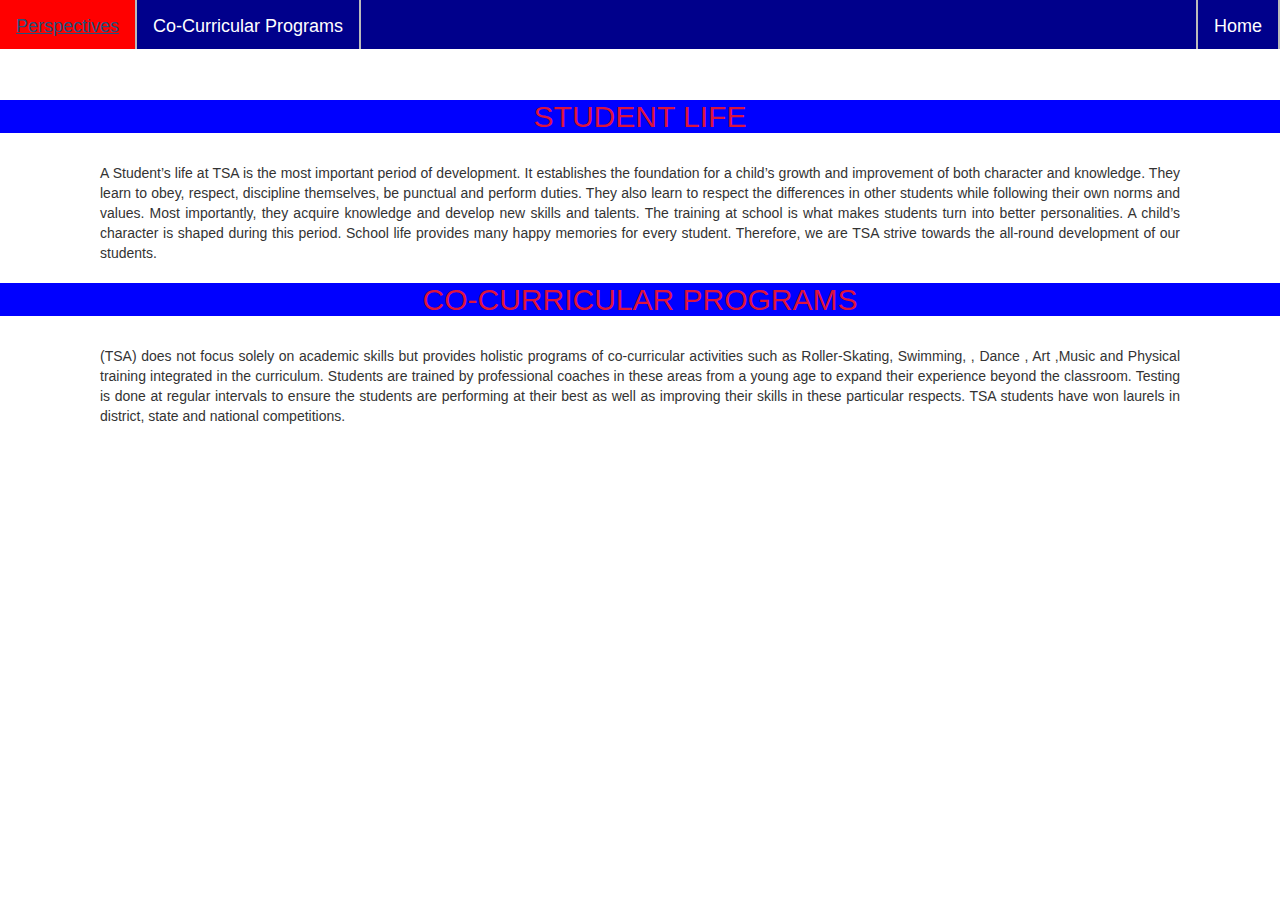
<file: scholastics.html>
<head>
    <title>Scholastics</title>
    <link rel="icon" type="image/x-icon" href="Schram favicon.png">
    <link rel="stylesheet" href="scholastics.css">
    <meta charset="utf-8">
    <link href="https://fonts.googleapis.com/css2?family=Cinzel+Decorative&display=swap" rel="stylesheet">
    <meta name="viewport" content="width=device-width, initial-scale=1">
   <link rel="stylesheet" href="https://maxcdn.bootstrapcdn.com/bootstrap/3.3.7/css/bootstrap.min.css">
   <script src="https://ajax.googleapis.com/ajax/libs/jquery/3.2.1/jquery.min.js"></script>
   <script src="https://maxcdn.bootstrapcdn.com/bootstrap/3.3.7/js/bootstrap.min.js"></script>
</head>

<body>
    <center>
        <ul>
            <li><a href="#studentLife">Perspectives</a></li>
            <li><a href="#coCurricularPrograms">Co-Curricular Programs</a></li>
            <li id="home" style="float:right"><a href="index.html">Home</a></li>
        </ul>
    </center>

    <center>
        <section id="studentLife">
            <div>
                <h2 style="background-color:blue; color:crimson">STUDENT LIFE</h2>
                <br>
                <p id="pDesign">A Student’s life at TSA is the most important period of development. It establishes the foundation for a child’s growth and improvement of both character and knowledge. They learn to obey, respect, discipline themselves, be punctual and perform duties. They also learn to respect the differences in other students while following their own norms and values. Most importantly, they acquire knowledge and develop new skills and talents. The training at school is what makes students turn into better personalities. A child’s character is shaped during this period. School life provides many happy memories for every student. Therefore, we are TSA strive towards the all-round development of our students.</p>
            </div>
        </section>
        
        <section id="coCurricularPrograms">
            <div>
                <h2 style="background-color:blue; color:crimson">CO-CURRICULAR PROGRAMS</h2>
                <br>
                <p id="pDesign">(TSA) does not focus solely on academic skills but provides holistic programs of co-curricular activities such as Roller-Skating, Swimming, , Dance , Art ,Music and Physical training integrated in the curriculum. Students are trained by professional coaches in these areas from a young age to expand their experience beyond the classroom. Testing is done at regular intervals to ensure the students are performing at their best as well as improving their skills in these particular respects. TSA students have won laurels in district, state and national competitions.</p>
            </div>
        </section>
    </center>
</body>
</file>
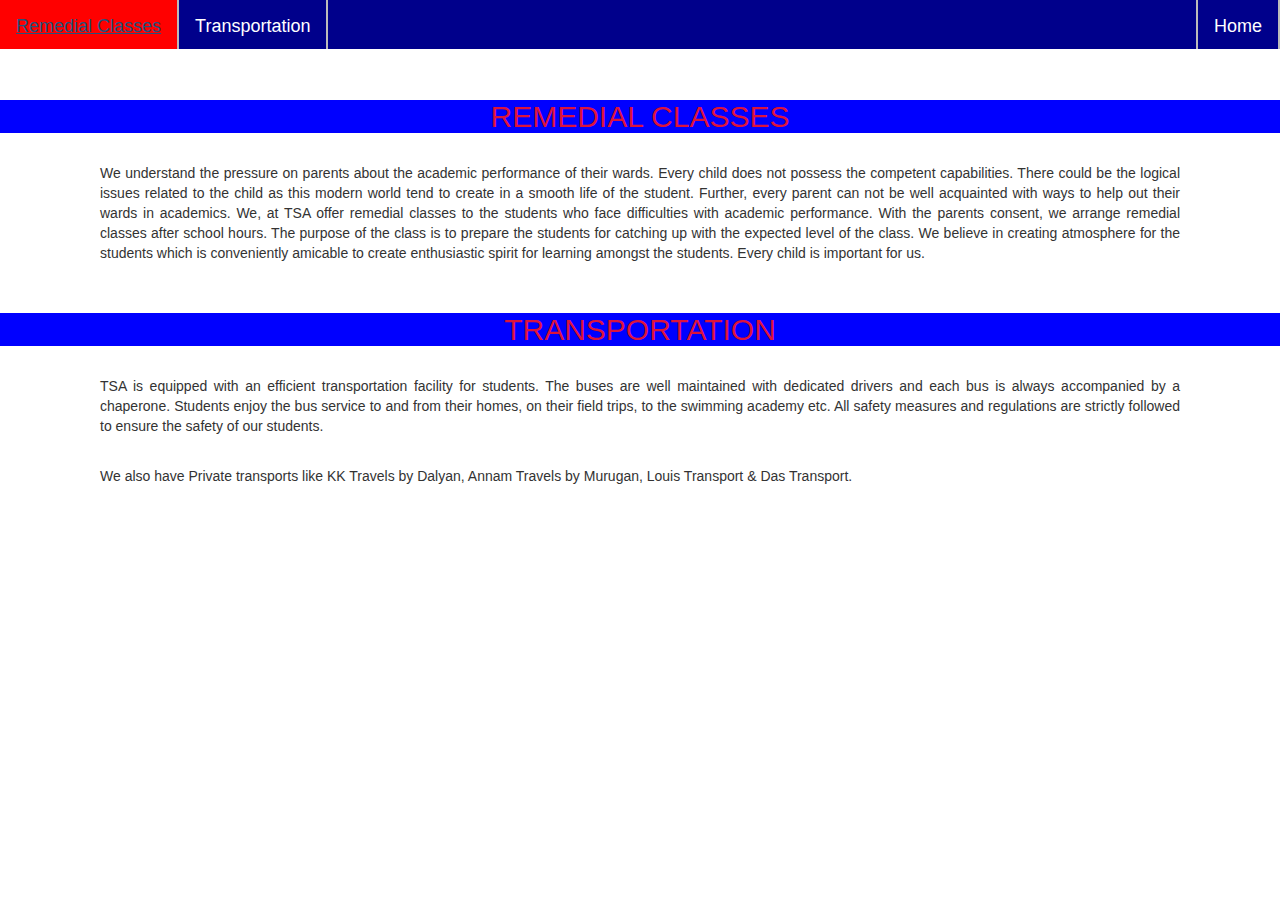
<file: services.html>
<head>
    <title>Services</title>
    <link rel="icon" type="image/x-icon" href="Schram favicon.png">
    <link rel="stylesheet" href="services.css">
    <meta charset="utf-8">
    <link href="https://fonts.googleapis.com/css2?family=Cinzel+Decorative&display=swap" rel="stylesheet">
    <meta name="viewport" content="width=device-width, initial-scale=1">
   <link rel="stylesheet" href="https://maxcdn.bootstrapcdn.com/bootstrap/3.3.7/css/bootstrap.min.css">
   <script src="https://ajax.googleapis.com/ajax/libs/jquery/3.2.1/jquery.min.js"></script>
   <script src="https://maxcdn.bootstrapcdn.com/bootstrap/3.3.7/js/bootstrap.min.js"></script>
</head>

<body>
    <center>
        <ul>
            <li><a href="#remedialClass">Remedial Classes</a></li>
            <li><a href="#transportation">Transportation</a></li>
            <li id="home" style="float:right"><a href="index.html">Home</a></li>
        </ul>
    </center>

    <center>
        <section id="remedialClass">
            <div>
                <h2 style="background-color:blue; color:crimson">REMEDIAL CLASSES</h2>
                <br>
                <p id="pDesign">We understand the pressure on parents about the academic performance of their wards. Every child does not possess the competent capabilities. There could be the logical issues related to the child as this modern world tend to create in a smooth life of the student. Further, every parent can not be well acquainted with ways to help out their wards in academics. We, at TSA offer remedial classes to the students who face difficulties with academic performance. With the parents consent, we arrange remedial classes after school hours. The purpose of the class is to prepare the students for catching up with the expected level of the class. We believe in creating atmosphere for the students which is conveniently amicable to create enthusiastic spirit for learning amongst the students. Every child is important for us.</p>
                <br>
            </div>
        </section>

        <section id="transportation">
            <div>
                <h2 style="background-color:blue; color:crimson">TRANSPORTATION</h2>
                <br>
                <p id="pDesign">TSA is equipped with an efficient transportation facility for students.  The buses are well maintained with dedicated drivers and each bus is always accompanied by a chaperone. Students enjoy the bus service to and from their homes, on their field trips, to the swimming academy etc. All safety measures and regulations are strictly followed to ensure the safety of our students.</p>
                <br>
                <p id="pDesign">We also have Private transports like KK Travels by Dalyan, Annam Travels by Murugan, Louis Transport & Das Transport.</p>
            </div>
        </section>
    </center>
</body>
</file>
<file: style.css>
body {
  margin: 0;
  padding-top: 750px;
}

ul {
  list-style-type: none;
  margin: 0;
  padding: 0;
  overflow: visible;
  background-color: darkblue;
  position: fixed;
  top: 0;
  width: 100%;
  height: 70px;
}

li {
  float: left;
  border-right: 2px solid #bbb;
  height: 100%;
  padding-top: 10px;
}

li a {
  display: block;
  color: white;
  text-align: center;
  padding: 14px 16px;
  text-decoration: none;
  font-size: medium;
}

li a:hover:not(.active) {
  background-color: red;
}


#welcome {
  position: absolute;
  overflow: hidden;
  height: 800px;
  color: black;
  left: 0;
  top: 0;
  bottom: 0;
  right: 0;
  opacity: 0.84;
  background: linear-gradient(red 0%,white 50%, blue 100%);
  display: table;
  width: 100%;
  height: 100%;
  z-index: 9;
  margin-top: 70px;
  text-align: center;
}

#eie 
{
    font-size: 40px;
    line-height: 1.2;
    font-family: monospace;
    font-weight: 300;
}

#topImg 
{
float: right;
margin-right: 20px;
margin-top: 5px;
}

#tsaSchool
{
    height: 600px;
    width: 90%;
    margin-top: 20px;
}

html 
{
  scroll-behavior: smooth;
}

#aus
{
  text-align: center;
  font-size: 30px;
  background-color: darkblue;
  color: white;
  margin-top: 50px;
}

#os
{
  color: red;
}

#about
{
  float: left;
  text-align: justify;
  width: 50%;
  margin-left: 20px;
  font-size: medium;
}


#sSymbol
{
  float: right;
  width: 400px;
  margin-right: 100px;
  margin-top: 20px;
}

li.dropdown {
  display: inline-block;
}

.dropdown-content {
  display: none;
  position: absolute;
  background-color: #f9f9f9;
  min-width: 160px;
  box-shadow: 0px 8px 16px 0px rgba(0,0,0,0.2);
  z-index: 1;
}

.dropdown-content a {
  color: black;
  padding: 12px 16px;
  text-decoration: none;
  display: block;
  text-align: left;
}

.dropdown-content a:hover 
{
  background-color: #f1f1f1;
}

.dropdown:hover .dropdown-content {
  display: block;
}

#affiliation
{
  margin-top: 500px;
  text-align: center;
}

#cbseDiv
{
  float: left;
  margin-left: 20px;
}

#cbseImg
{
  height: 200px;
  width: 200px;
}

#cambridgeDiv
{
  float: center;
  
}

#cambridgeImg
{
  height: 200px;
  width: 200px;
}

#kindergartenDiv
{
  float: right;
  margin-right: 20px;
}

#kindergartenImg
{
  height: 200px;
  width: 200px;
}

#message
{
  margin-top: 100px;
  text-align: center;
  background-color: crimson;
  color: white;
}

#founderImg
{
  float: left;
  margin-top: 20px;
  height: 400px;
  width: 350px;
  margin-left: 20px;
}

#campuses
{
  margin-top: 150px;
  text-align: center;
  margin-bottom: 50px;
}

#maduravoyalDiv
{
  float: left;
  margin-left: 20px;
}

#maduravoyalImg
{
  height: 400px;
  width: 400px;
}

#ayanambakkamDiv
{
  float: center;
  
}

#ayanambakkamImg
{
  height: 400px;
  width: 400px;
}

#parkroadDiv
{
  float: right;
  margin-right: 20px;
}

#parkroadImg
{
  height: 400px;
  width: 400px;
}

#locateUs
{
  text-align: center;
  background-color: lightblue;
}

#mayl
{
  float: left;
  margin-left: 20px;
  margin-top: 10px;
}

#pkrd
{
  float: right;
  margin-right: 20px;
  margin-top: 10px;
}

#aynm
{
  margin-top: 10px;
}

.fa {
  padding: 20px;
  font-size: 30px;
  width: 50px;
  text-align: center;
  text-decoration: none;
  border-radius: 50%;
  margin-right: 50px;
  margin-bottom: 10px;
} 

.fa:hover {
  opacity: 0.8;
  color: gold;
}

.fa-facebook {
  background: #3B5998;
  color: white;
}

.fa-twitter {
  background: #55ACEE;
  color: white;
}

.fa-youtube {
  background: #bb0000;
  color: white;
}

.fa-instagram {
  background: #125688;
  color: white;
}
</file>
<file: academics.css>
body
{
    margin-top: 49px;
    background-color: #bcbec1;

}

ul {
    list-style-type: none;
    margin: 0;
    padding: 0;
    overflow: hidden;
    background-color: darkblue;
    position: fixed;
    top: 0;
    width: 100%;
    height: 49px;
  }
  
  li 
  {
    float: left;
    border-right: 2px solid #bbb;
    height: 49px;
  }
  
  li a 
  {
    display: block;
    color: white;
    text-align: center;
    padding: 14px 16px;
    text-decoration: none;
    font-size: large;
  }
  
  li a:hover:not(.active) 
{
    background-color:red
}

#home
  {
    border-left: 2px solid #bbb;
    height: 49px; 
  }

  html 
{
  scroll-behavior: smooth;
}

#CbSe
{
    margin-top: 100px;
}

#pDesign
{
    margin-left: 100px;
    margin-right: 100px;
    text-align: justify;
}

#pm
{
    text-align: left;
    margin-left: 100px;
    margin-right: 100px;
    text-align: justify;
    color: crimson;
    font-size: 35px;
}

.line {
    height: 1px;
    background-color: black;
    margin: 4px auto;
    margin-left: 100px;
    margin-right: 100px;
  }
</file>
<file: admission.css>
body
{
    margin-top: 49px;
    background-color: #bcbec1;

}

ul {
    list-style-type: none;
    margin: 0;
    padding: 0;
    overflow: hidden;
    background-color: darkblue;
    position: fixed;
    top: 0;
    width: 100%;
    height: 49px;
  }
  
  li 
  {
    float: left;
    border-right: 2px solid #bbb;
    height: 49px;
  }
  
  li a 
  {
    display: block;
    color: white;
    text-align: center;
    padding: 14px 16px;
    text-decoration: none;
    font-size: large;
  }
  
  li a:hover:not(.active) 
{
    background-color:red
}

#home
  {
    border-left: 2px solid #bbb;
    height: 49px; 
  }

  html 
{
  scroll-behavior: smooth;
}

#pDesign
{
    margin-left: 100px;
    margin-right: 100px;
    text-align: justify;
}

#CBSEad
{
    margin-top: 100px;
}
</file>
<file: careers.css>
body
{
    margin-top: 49px;
    background-color: #bcbec1;

}

ul {
    list-style-type: none;
    margin: 0;
    padding: 0;
    overflow: hidden;
    background-color: darkblue;
    position: fixed;
    top: 0;
    width: 100%;
    height: 49px;
  }
  
  li 
  {
    float: left;
    border-right: 2px solid #bbb;
    height: 49px;
  }
  
  li a 
  {
    display: block;
    color: white;
    text-align: center;
    padding: 14px 16px;
    text-decoration: none;
    font-size: large;
  }
  
  li a:hover:not(.active) 
{
    background-color:red
}

#home
  {
    border-left: 2px solid #bbb;
    height: 49px; 
  }

  html 
{
  scroll-behavior: smooth;
}

#pDesign
{
    margin-left: 100px;
    margin-right: 100px;
    text-align: justify;
}

#teacherTrainingPrograms
{
    margin-top: 100px;
}
</file>
<file: home.css>
body
{
    margin-top: 49px;
    background-color: #bcbec1;

}

ul {
    list-style-type: none;
    margin: 0;
    padding: 0;
    overflow: hidden;
    background-color: darkblue;
    position: fixed;
    top: 0;
    width: 100%;
    height: 49px;
  }
  
  li {
    float: left;
    border-right: 2px solid #bbb;
    height: 49px;
  }
  
  li a 
  {
    display: block;
    color: white;
    text-align: center;
    padding: 14px 16px;
    text-decoration: none;
    font-size: large;
  }
  
  li a:hover:not(.active) 
{
    background-color:red
}

#home
  {
    border-left: 2px solid #bbb;
    height: 49px; 
  }

  html 
{
  scroll-behavior: smooth;
}

#aboutUs
{
    margin-top: 100px;
}

#pDesign
{
    margin-left: 100px;
    margin-right: 100px;
    text-align: justify;
}

#coh3
{
    margin-left: 100px;
    margin-right: 100px;
    text-align: justify;
    font-weight: bold;
}

#coh4
{
    margin-left: 100px;
    margin-right: 100px;
    text-align: justify;
}
</file>
<file: scholastics.css>
body
{
    margin-top: 49px;
    background-color: #bcbec1;

}

ul 
{
    list-style-type: none;
    margin: 0;
    padding: 0;
    overflow: hidden;
    background-color: darkblue;
    position: fixed;
    top: 0;
    width: 100%;
    height: 49px;
  }
  
  li 
  {
    float: left;
    border-right: 2px solid #bbb;
    height: 49px;
  }
  
  li a 
  {
    display: block;
    color: white;
    text-align: center;
    padding: 14px 16px;
    text-decoration: none;
    font-size: large;
  }
  
  li a:hover:not(.active) 
{
    background-color:red
}

#home
  {
    border-left: 2px solid #bbb;
    height: 49px; 
  }

  html 
{
  scroll-behavior: smooth;
}

#aboutUs
{
    margin-top: 100px;
}

#pDesign
{
    margin-left: 100px;
    margin-right: 100px;
    text-align: justify;
}

#studentLife
{
    margin-top: 100px;
}
</file>
<file: services.css>
body
{
    margin-top: 49px;
    background-color: #bcbec1;

}

ul {
    list-style-type: none;
    margin: 0;
    padding: 0;
    overflow: hidden;
    background-color: darkblue;
    position: fixed;
    top: 0;
    width: 100%;
    height: 49px;
  }
  
  li 
  {
    float: left;
    border-right: 2px solid #bbb;
    height: 49px;
  }
  
  li a 
  {
    display: block;
    color: white;
    text-align: center;
    padding: 14px 16px;
    text-decoration: none;
    font-size: large;
  }
  
  li a:hover:not(.active) 
{
    background-color:red
}

#home
  {
    border-left: 2px solid #bbb;
    height: 49px; 
  }

  html 
{
  scroll-behavior: smooth;
}

#pDesign
{
    margin-left: 100px;
    margin-right: 100px;
    text-align: justify;
}

#remedialClass
{
    margin-top: 100px;
}
</file>
